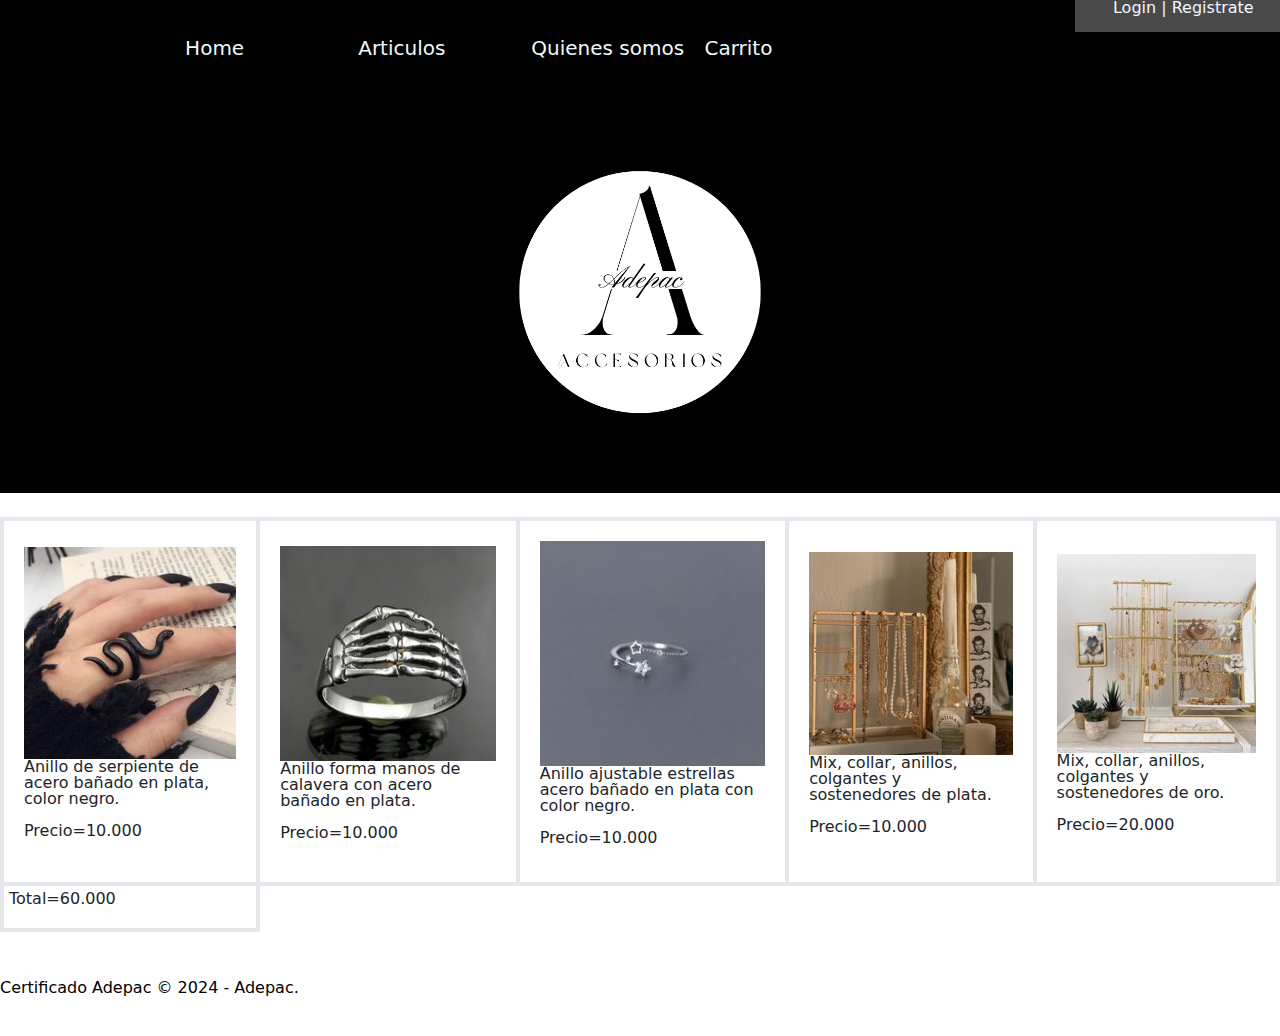
<file: boscar.html>
<!DOCTYPE html>
<html lang="en">

<head>
    <meta charset="UTF-8">
    <meta name="viewport" content="width=device-width, initial-scale=1.0">
    <title>Inicio Sesión</title>
    <link href="https://cdn.jsdelivr.net/npm/bootstrap@5.3.3/dist/css/bootstrap.min.css" rel="stylesheet"
        integrity="sha384-QWTKZyjpPEjISv5WaRU9OFeRpok6YctnYmDr5pNlyT2bRjXh0JMhjY6hW+ALEwIH" crossorigin="anonymous">
    <link rel="stylesheet" href="Carrito.css">
</head>

<body>
    <div class="center">
        <!--Barra de navegacion login/registro-->

        <div class="row" style="background-color: black;">
            <div class="col"></div>
            <div class="col-2 align-self-center" style="background-color: rgb(73, 73, 73);">
                <figure class="text-center">
                    <p><a class="navbar-brand" style="color: aliceblue;" href="#">Login | Registrate</a></p>
                </figure>
            </div>
        </div>

        <!--Barra de navegación pag web-->
        <div class="row " style="background-color: black;">
            <div class="col-10">
                <nav class="navbar navbar-expand-lg " style="background-color: black;">
                    <div class="container-fluid ">
                        <div class="col"></div>
                        <div class="col" style="background-color: black;">
                            <p><a class="navbar-brand" style="color: aliceblue;" href="#">Home</a></p>
                        </div>
                        <div class="col" style="background-color: black;">
                            <p><a class="navbar-brand" style="color: aliceblue;" href="#">Articulos</a></p>
                        </div>
                        <div class="col" style="background-color: black;">
                            <p><a class="navbar-brand" style="color: aliceblue;" href="#">Quienes somos</a></p>
                        </div>
                        <div class="col" style="background-color: black;">
                            <p><a class="navbar-brand" style="color: aliceblue;" href="#">Carrito</a></p>
                        </div>
                        <div class="col"></div>
                    </div>
                </nav>
            </div>
        </div>

        <!--Logo-->
        <div class="row" style="background-color: black;">
            <div class="col-4"></div>
            <div class="col-4">
                <img src="img/logo_adepac.png" alt="" class="img-fluid">
            </div>
        </div>
        <br>
        <table>
            <tr>
                <div class="card" style="width: 18rem;">
                    <td>
                        <div class="card-body d-inline-block">
                            <img src="img/anillo1.jpg" class="card-img-top" alt="...">
                            <p class="card-text">Anillo de serpiente de acero bañado en plata, color negro.
                            </p>
                            <p>Precio=10.000</p>
                        </div>
                    </td>
                    <td>
                        <div class="card-body d-inline-block">
                            <img src="img/anillo5.jpg" class="card-img-top" alt="...">
                            <p class="card-text">Anillo forma manos de calavera con acero bañado en plata.
                            </p>
                            <p>Precio=10.000</p>
                        </div>
                    </td>
                    <td>
                        <div class="card-body d-inline-block">
                            <img src="img/anillo2.jpg" class="card-img-top" alt="...">
                            <p class="card-text">Anillo ajustable estrellas acero bañado en plata con color negro.
                            </p>
                            <p>Precio=10.000</p>
                        </div>
                    </td>
                    <td>
                        <div class="card-body d-inline-block">
                            <img src="img/joyas3.jpg" class="card-img-top" alt="...">
                            <p class="card-text">Mix, collar, anillos, colgantes y sostenedores de plata.
                            </p>
                            <p>Precio=10.000</p>
                        </div>
                    </td>
                    <td>
                        <div class="card-body d-inline-block">
                            <img src="img/joyas5.jpg" class="card-img-top" alt="...">
                            <p class="card-text">Mix, collar, anillos, colgantes y sostenedores de oro.
                            </p>
                            <p>Precio=20.000</p>
                        </div>
                    </td>
                </div>
            </tr>
            <tr>
                <td class="total">
                    <p>Total=60.000</p>
                </td>
            </tr>
        </table>
        <br><br>


    </div>
    <footer>
        <p style="color: rgb(0, 0, 0);">Certificado Adepac © 2024 - Adepac.</p> <!-- Pie de página -->
    </footer>
</body>

</html>
</file>
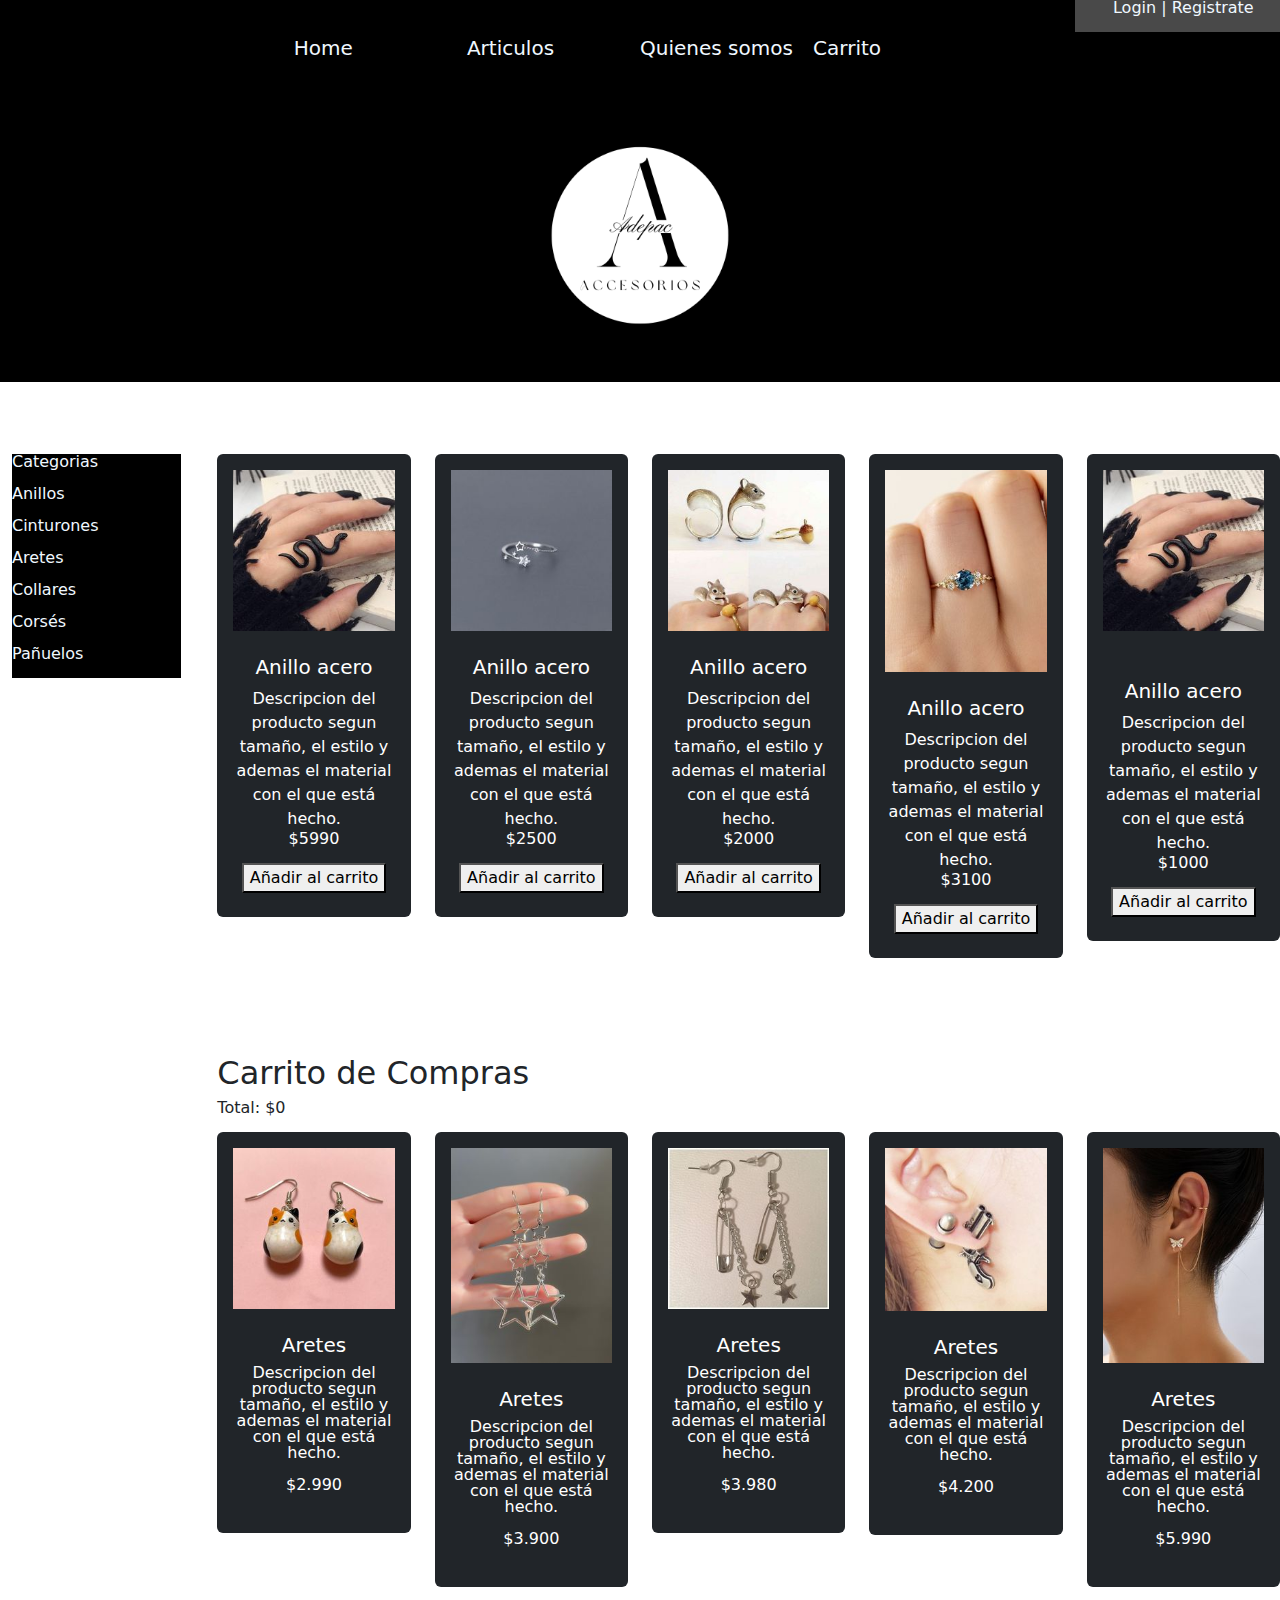
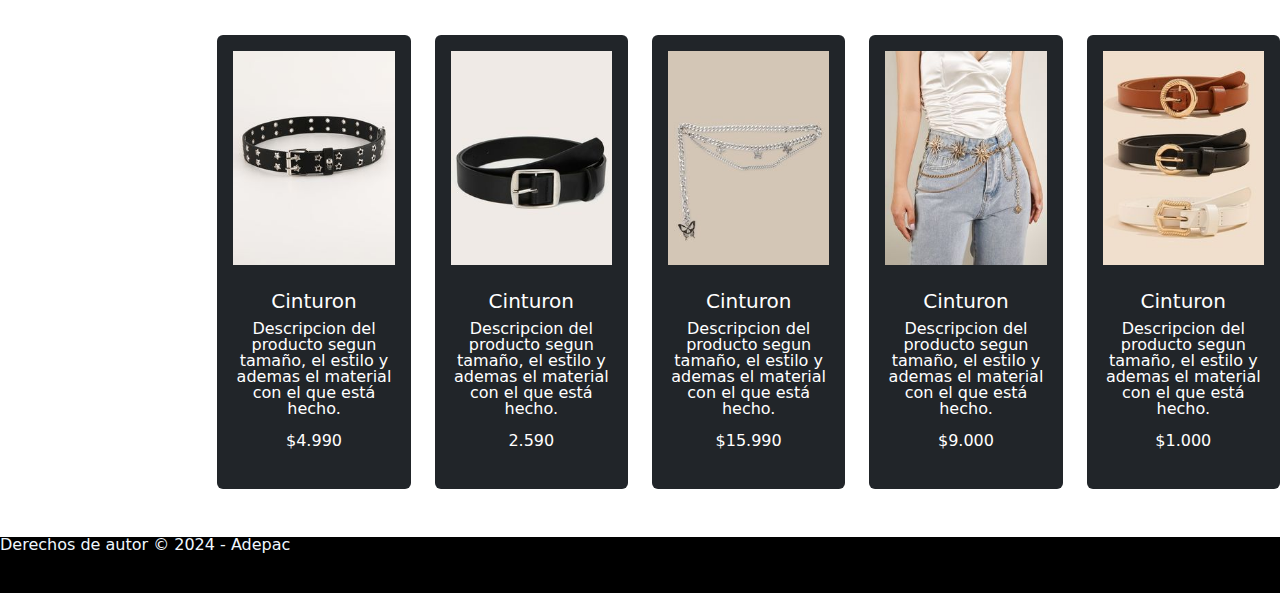
<file: BuscaArticulos.html>
<!DOCTYPE html>
<html lang="en">

<head>
    <meta charset="UTF-8">
    <meta name="viewport" content="width=device-width, initial-scale=1.0">
    <title>Document</title>
    <link href="https://cdn.jsdelivr.net/npm/bootstrap@5.3.3/dist/css/bootstrap.min.css" rel="stylesheet"
        integrity="sha384-QWTKZyjpPEjISv5WaRU9OFeRpok6YctnYmDr5pNlyT2bRjXh0JMhjY6hW+ALEwIH" crossorigin="anonymous">
    <link rel="stylesheet" href="archivo.css">
    <script src="iniSesion.js"></script>
</head>

<body>
    <!--Barra de navegacion login/registro-->

    <div class="row" style="background-color: black;">
        <div class="col"></div>
        <div class="col-2 align-self-center" style="background-color: rgb(73, 73, 73);">
            <figure class="text-center">
                <p><a class="navbar-brand" style="color: aliceblue;" href="InicioSesion.html">Login | Registrate</a></p>
            </figure>
        </div>
    </div>



  <!--Barra de navegación pag web-->
  <div class="row " style="background-color: black; justify-content: center;"">
    <div class="col-10">
      <nav class="navbar navbar-expand-lg " style="background-color: black;">
        <div class="container-fluid ">
          <div class="col"></div>
          <div class="col" style="background-color: black;">
            <p><a class="navbar-brand" style="color: aliceblue;" href="Home.html">Home</a></p>
          </div>
          <div class="col" style="background-color: black;">
            <p><a class="navbar-brand" style="color: aliceblue;" href="BuscaArticulos.html">Articulos</a></p>
          </div>
          <div class="col" style="background-color: black;">
            <p><a class="navbar-brand" style="color: aliceblue;" href="#">Quienes somos</a></p>
          </div>
          <div class="col" style="background-color: black;">
            <p><a class="navbar-brand" style="color: aliceblue;" href="Carrito.html">Carrito</a></p>
          </div>

          <div class="col"></div>
        </div>
      </nav>
    </div>
  </div>

  <!--Logo-->
  <div class="row" style="background-color: black; justify-content: center;">
    <div class="col-auto">
      <img id="imgLogo" src="img/logo_adepac.png" alt="Logo de Adepac">
    </div>
  </div>

    <br>
    <br>
    <br>

    <!--Categorias-->
    <div class="row">
        <div class="col-2">
            <div class="container" >
                <nav class="nav  flex-column " style="background-color: black;">
                    <p><a class="navbar-brand " style="color: aliceblue;" href="#">Categorias</a></p>
                    <p><a class="navbar-brand" style="color: aliceblue;" href="#">Anillos</a></p>
                    <p><a class="navbar-brand" style="color: aliceblue;" href="#">Cinturones</a></p>
                    <p><a class="navbar-brand" style="color: aliceblue;" href="#">Aretes</a></p>
                    <p><a class="navbar-brand" style="color: aliceblue;" href="#">Collares</a></p>
                    <p><a class="navbar-brand" style="color: aliceblue;" href="#">Corsés</a></p>
                    <p><a class="navbar-brand" style="color: aliceblue;" href="#">Pañuelos</a></p>
                </nav>
            </div>
        </div>

        <!--Columna con productos-->
        <div class="col-10">

            <!--fila 1-->
            <div class="row" id="row-item">
                <div class="col">
                    <div class="card text-ligth text-center bg-dark pb-2">
                        <div class="card-body text-white">
                            <div class="img-area mb-4">
                                <img src="img/anillo1.jpg" class="img-fluid" alt="">
                            </div>
                            <h5>Anillo acero</h3>
                                <h7>Descripcion del producto segun tamaño, el estilo y ademas el material con el que está
                                    hecho.</h7>
                                <p class="price">$5990</p>
                                <button class="btn-add-cart btn-primary " >Añadir al carrito</button>
                        </div>
                    </div>
                </div>

                <div class="col">
                    <div class="card text-ligth text-center bg-dark pb-2">
                        <div class="card-body text-white">
                            <div class="img-area mb-4">
                                <img src="img/anillo2.jpg" class="img-fluid" alt="">
                            </div>
                            <h5>Anillo acero</h5>
                                <h7>Descripcion del producto segun tamaño, el estilo y ademas el material con el que está
                                    hecho.</h7>
                                    <p class="price">$2500</p>
                                    <button class="btn-add-cart btn-primary " >Añadir al carrito</button>
                        </div>
                    </div>
                </div>

                <div class="col">
                    <div class="card text-ligth text-center bg-dark pb-2">
                        <div class="card-body text-white">
                            <div class="img-area mb-4">
                                <img src="img/anillo3.jpg" class="img-fluid" alt="">
                            </div>
                            <h5>Anillo acero</h5>
                                <h7>Descripcion del producto segun tamaño, el estilo y ademas el material con el que está
                                    hecho.</h7>
                                    <p class="price">$2000</p>
                                    <button class="btn-add-cart btn-primary " >Añadir al carrito</button>
                        </div>
                    </div>
                </div>

                <div class="col">
                    <div class="card text-ligth text-center bg-dark pb-2">
                        <div class="card-body text-white">
                            <div class="img-area mb-4">
                                <img src="img/anillo4.jpg" class="img-fluid" alt="">
                            </div>
                            <h5>Anillo acero</h5>
                                <h7>Descripcion del producto segun tamaño, el estilo y ademas el material con el que está
                                    hecho.</h7>
                                    <p class="price">$3100</p>
                                    <button class="btn-add-cart btn-primary " >Añadir al carrito</button>
                        </div>
                    </div>
                </div>
                <div class="col">
                    <div class="card text-ligth text-center bg-dark pb-2">
                        <div class="card-body text-white">
                            <div class="img-area mb-5">
                                <img src="img/anillo1.jpg" class="img-fluid" alt="">
                            </div>
                            <h5>Anillo acero</h5>
                                <h7>Descripcion del producto segun tamaño, el estilo y ademas el material con el que está
                                    hecho.</h7>
                                    <p class="price">$1000</p>
                                    <button class="btn-add-cart btn-primary " >Añadir al carrito</button>
                        </div>
                    </div>
                </div>
            </div>
            <br>
            <br>

            <!-- Contenedor del carrito -->
            <div class="row mt-5">
                <div class="col">
                    <h2>Carrito de Compras</h2>
                    <p id="totalCarrito">Total: $0</p>
                </div>
            </div>

          

            <!--fila 2-->
            <div class="row">
                <div class="col">
                    <div class="card text-ligth text-center bg-dark pb-2">
                        <div class="card-body text-white">
                            <div class="img-area mb-4">
                                <img src="img/arete1.jpg" class="img-fluid" alt="">
                            </div>
                            <h5>Aretes</h3>
                                <p>Descripcion del producto segun tamaño, el estilo y ademas el material con el que está
                                    hecho.</p>
                                    <p>$2.990</p>
                        </div>
                    </div>
                </div>

                <div class="col">
                    <div class="card text-ligth text-center bg-dark pb-2">
                        <div class="card-body text-white">
                            <div class="img-area mb-4">
                                <img src="img/arete2.jpg" class="img-fluid" alt="">
                            </div>
                            <h5>Aretes</h3>
                                <p>Descripcion del producto segun tamaño, el estilo y ademas el material con el que está
                                    hecho.</p>
                                    <p>$3.900</p>
                        </div>
                    </div>
                </div>

                <div class="col">
                    <div class="card text-ligth text-center bg-dark pb-2">
                        <div class="card-body text-white">
                            <div class="img-area mb-4">
                                <img src="img/arete3.jpg" class="img-fluid" alt="">
                            </div>
                            <h5>Aretes</h3>
                                <p>Descripcion del producto segun tamaño, el estilo y ademas el material con el que está
                                    hecho.</p>
                                    <p>$3.980</p>
                        </div>
                    </div>
                </div>

                <div class="col">
                    <div class="card text-ligth text-center bg-dark pb-2">
                        <div class="card-body text-white">
                            <div class="img-area mb-4">
                                <img src="img/arete4.jpg" class="img-fluid" alt="">
                            </div>
                            <h5>Aretes</h3>
                                <p>Descripcion del producto segun tamaño, el estilo y ademas el material con el que está
                                    hecho.</p>
                                    <p>$4.200</p>
                        </div>
                    </div>
                </div>
                <div class="col">
                    <div class="card text-ligth text-center bg-dark pb-2">
                        <div class="card-body text-white">
                            <div class="img-area mb-4">
                                <img src="img/arete5.jpg" class="img-fluid" alt="">
                            </div>
                            <h5>Aretes</h3>
                                <p>Descripcion del producto segun tamaño, el estilo y ademas el material con el que está
                                    hecho.</p>
                                    <p>$5.990</p>
                        </div>
                    </div>
                </div>
            </div>
            <br>
            <br>


            <!--fila 3-->
            <div class="row">
                <div class="col">
                    <div class="card text-ligth text-center bg-dark pb-2">
                        <div class="card-body text-white">
                            <div class="img-area mb-4">
                                <img src="img/cinturon1.jpg" class="img-fluid" alt="">
                            </div>
                            <h5>Cinturon</h3>
                                <p>Descripcion del producto segun tamaño, el estilo y ademas el material con el que está
                                    hecho.</p>
                                    <p>$4.990</p>
                        </div>
                    </div>
                </div>

                <div class="col">
                    <div class="card text-ligth text-center bg-dark pb-2">
                        <div class="card-body text-white">
                            <div class="img-area mb-4">
                                <img src="img/cinturon2.jpg" class="img-fluid" alt="">
                            </div>
                            <h5>Cinturon</h3>
                                <p>Descripcion del producto segun tamaño, el estilo y ademas el material con el que está
                                    hecho.</p>
                                    <p>2.590</p>
                        </div>
                    </div>
                </div>

                <div class="col">
                    <div class="card text-ligth text-center bg-dark pb-2">
                        <div class="card-body text-white">
                            <div class="img-area mb-4">
                                <img src="img/cinturon3.jpg" class="img-fluid" alt="">
                            </div>
                            <h5>Cinturon</h3>
                                <p>Descripcion del producto segun tamaño, el estilo y ademas el material con el que está
                                    hecho.</p>
                                    <p>$15.990</p>
                        </div>
                    </div>
                </div>

                <div class="col">
                    <div class="card text-ligth text-center bg-dark pb-2">
                        <div class="card-body text-white">
                            <div class="img-area mb-4">
                                <img src="img/cinturon4.jpg" class="img-fluid" alt="">
                            </div>
                            <h5>Cinturon</h3>
                                <p>Descripcion del producto segun tamaño, el estilo y ademas el material con el que está
                                    hecho.</p>
                                    <p>$9.000</p>
                        </div>
                    </div>
                </div>
                <div class="col">
                    <div class="card text-ligth text-center bg-dark pb-2">
                        <div class="card-body text-white">
                            <div class="img-area mb-4">
                                <img src="img/cinturon5.jpg" class="img-fluid" alt="">
                            </div>
                            <h5>Cinturon</h3>
                                <p>Descripcion del producto segun tamaño, el estilo y ademas el material con el que está
                                    hecho.</p>
                                    <p>$1.000</p>
                        </div>
                    </div>
                </div>
            </div>
            <br>
            <br>




        </div>
    </div>

<!--final de la pag-->
<div class="row">
    <div class="col " style="background-color: black;">
      <footer>
        <p style="color: aliceblue;">Derechos de autor © 2024 - Adepac</p> <!-- Pie de página -->
    </footer>
    </div>
  </div>


  <script src="carrito.js"></script>
</body>

</html>
</file>
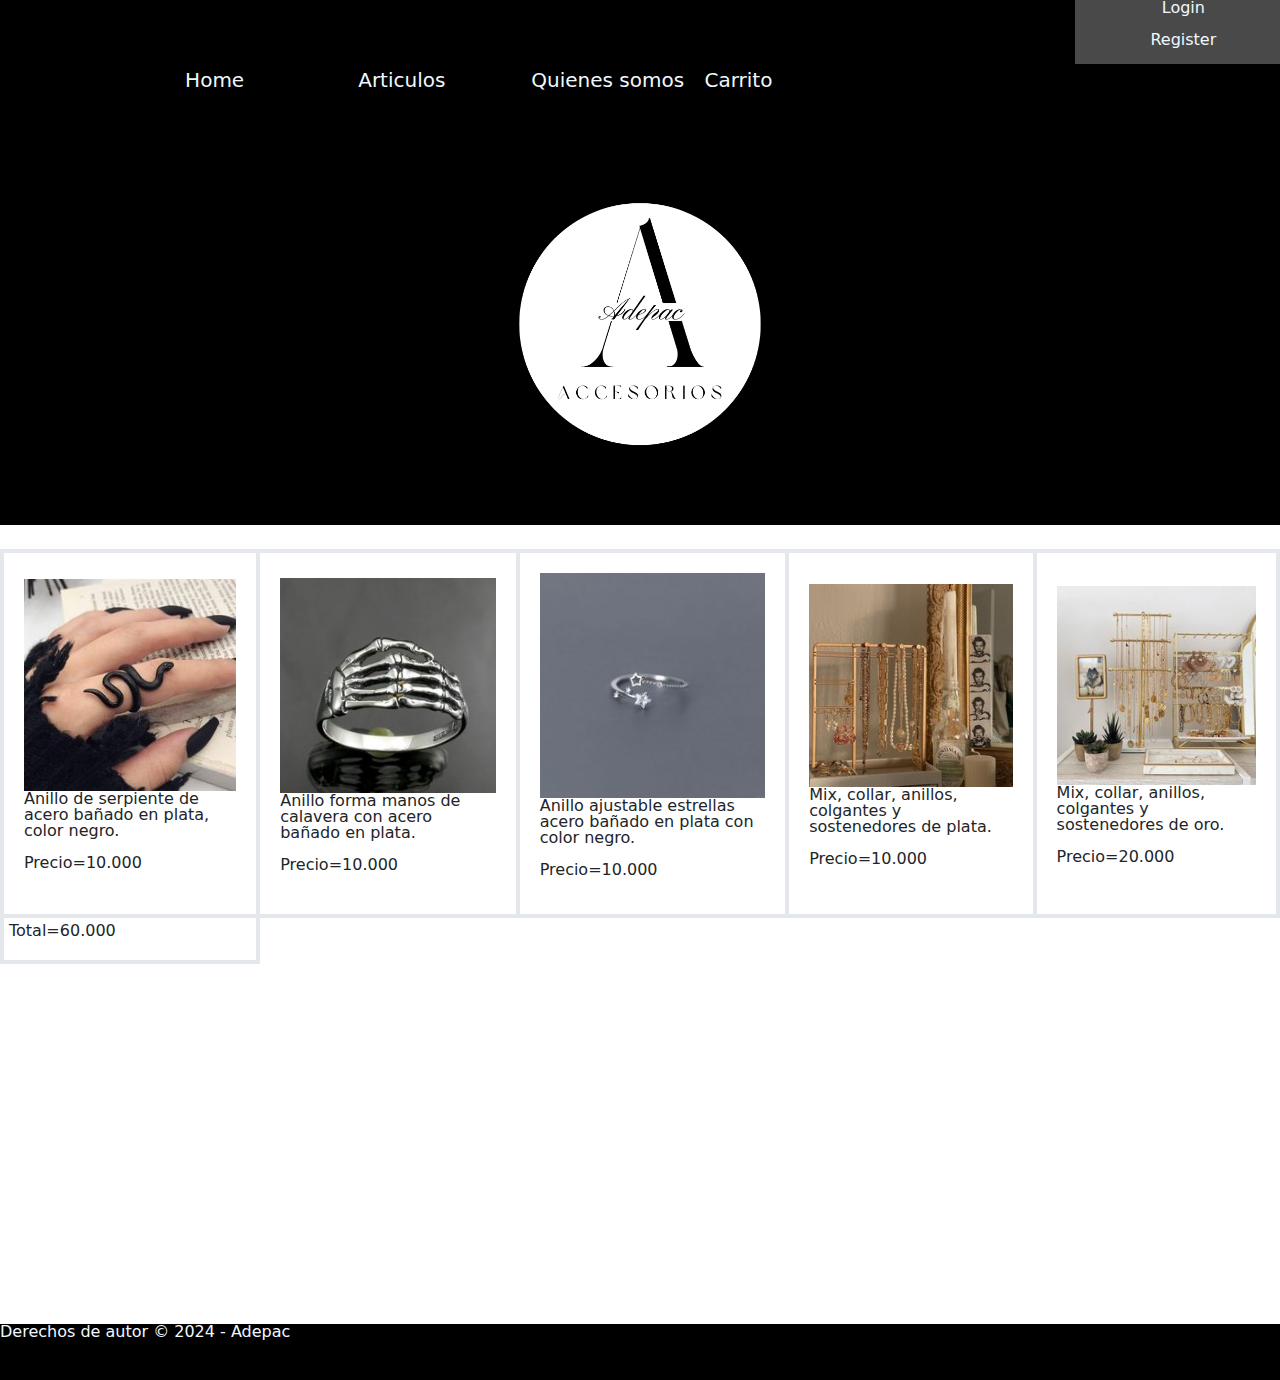
<file: Carrito.html>
<!DOCTYPE html>
<html lang="en">

<head>
    <meta charset="UTF-8">
    <meta name="viewport" content="width=device-width, initial-scale=1.0">
    <title>Carrito de compra</title>
    <link href="https://cdn.jsdelivr.net/npm/bootstrap@5.3.3/dist/css/bootstrap.min.css" rel="stylesheet"
        integrity="sha384-QWTKZyjpPEjISv5WaRU9OFeRpok6YctnYmDr5pNlyT2bRjXh0JMhjY6hW+ALEwIH" crossorigin="anonymous">
    <link rel="stylesheet" href="Carrito.css">
</head>

<body>
    <div class="center">
        <!--Barra de navegacion login/registro-->

        <div class="row" style="background-color: black;">
            <div class="col"></div>
            <div class="col-2 align-self-center" style="background-color: rgb(73, 73, 73);">
                <figure class="text-center">
                    <p><a class="navbar-brand" style="color: aliceblue;" href="InicioSesion.html">Login </a></p>
                    <p><a class="navbar-brand" style="color: aliceblue;" href="Registro.html">Register </a></p>
                </figure>
            </div>
        </div>

        <!--Barra de navegación pag web-->
        <div class="row " style="background-color: black;">
            <div class="col-10">
                <nav class="navbar navbar-expand-lg " style="background-color: black;">
                    <div class="container-fluid ">
                        <div class="col"></div>
                        <div class="col" style="background-color: black;">
                            <p><a class="navbar-brand" style="color: aliceblue;" href="Home.html">Home</a></p>
                        </div>
                        <div class="col" style="background-color: black;">
                            <p><a class="navbar-brand" style="color: aliceblue;" href="BuscaArticulos.html">Articulos</a></p>
                        </div>
                        <div class="col" style="background-color: black;">
                            <p><a class="navbar-brand" style="color: aliceblue;" href="#">Quienes somos</a></p>
                        </div>
                        <div class="col" style="background-color: black;">
                            <p><a class="navbar-brand" style="color: aliceblue;" href="Carrito.html">Carrito</a></p>
                        </div>
                        <div class="col"></div>
                    </div>
                </nav>
            </div>
        </div>

        <!--Logo-->
        <div class="row" style="background-color: black;">
            <div class="col-4"></div>
            <div class="col-4">
                <img src="img/logo_adepac.png" alt="" class="img-fluid">
            </div>
        </div>
        <br>
        <table>
            <tr>
                <div class="card" style="width: 18rem;">
                    <td>
                        <div class="card-body d-inline-block">
                            <img src="img/anillo1.jpg" class="card-img-top" alt="...">
                            <p class="card-text">Anillo de serpiente de acero bañado en plata, color negro.
                            </p>
                            <p>Precio=10.000</p>
                        </div>
                    </td>
                    <td>
                        <div class="card-body d-inline-block">
                            <img src="img/anillo5.jpg" class="card-img-top" alt="...">
                            <p class="card-text">Anillo forma manos de calavera con acero bañado en plata.
                            </p>
                            <p>Precio=10.000</p>
                        </div>
                    </td>
                    <td>
                        <div class="card-body d-inline-block">
                            <img src="img/anillo2.jpg" class="card-img-top" alt="...">
                            <p class="card-text">Anillo ajustable estrellas acero bañado en plata con color negro.
                            </p>
                            <p>Precio=10.000</p>
                        </div>
                    </td>
                    <td>
                        <div class="card-body d-inline-block">
                            <img src="img/joyas3.jpg" class="card-img-top" alt="...">
                            <p class="card-text">Mix, collar, anillos, colgantes y sostenedores de plata.
                            </p>
                            <p>Precio=10.000</p>
                        </div>
                    </td>
                    <td>
                        <div class="card-body d-inline-block">
                            <img src="img/joyas5.jpg" class="card-img-top" alt="...">
                            <p class="card-text">Mix, collar, anillos, colgantes y sostenedores de oro.
                            </p>
                            <p>Precio=20.000</p>
                        </div>
                    </td>
                </div>
            </tr>
            <tr>
                <td class="total">
                    <p>Total=60.000</p>
                </td>
            </tr>
        </table>
        <br><br>


    </div>
    <br>
    <br>
    <br>
    <br>
    <br>
    <br><br><br><br><br><br><br><br>
    <div class="row">
        <div class="col " style="background-color: black;">
            <footer>
                <p style="color: aliceblue;">Derechos de autor © 2024 - Adepac</p> <!-- Pie de página -->
                    
            </footer>
        </div>
    </div>
</body>

</html>
</file>
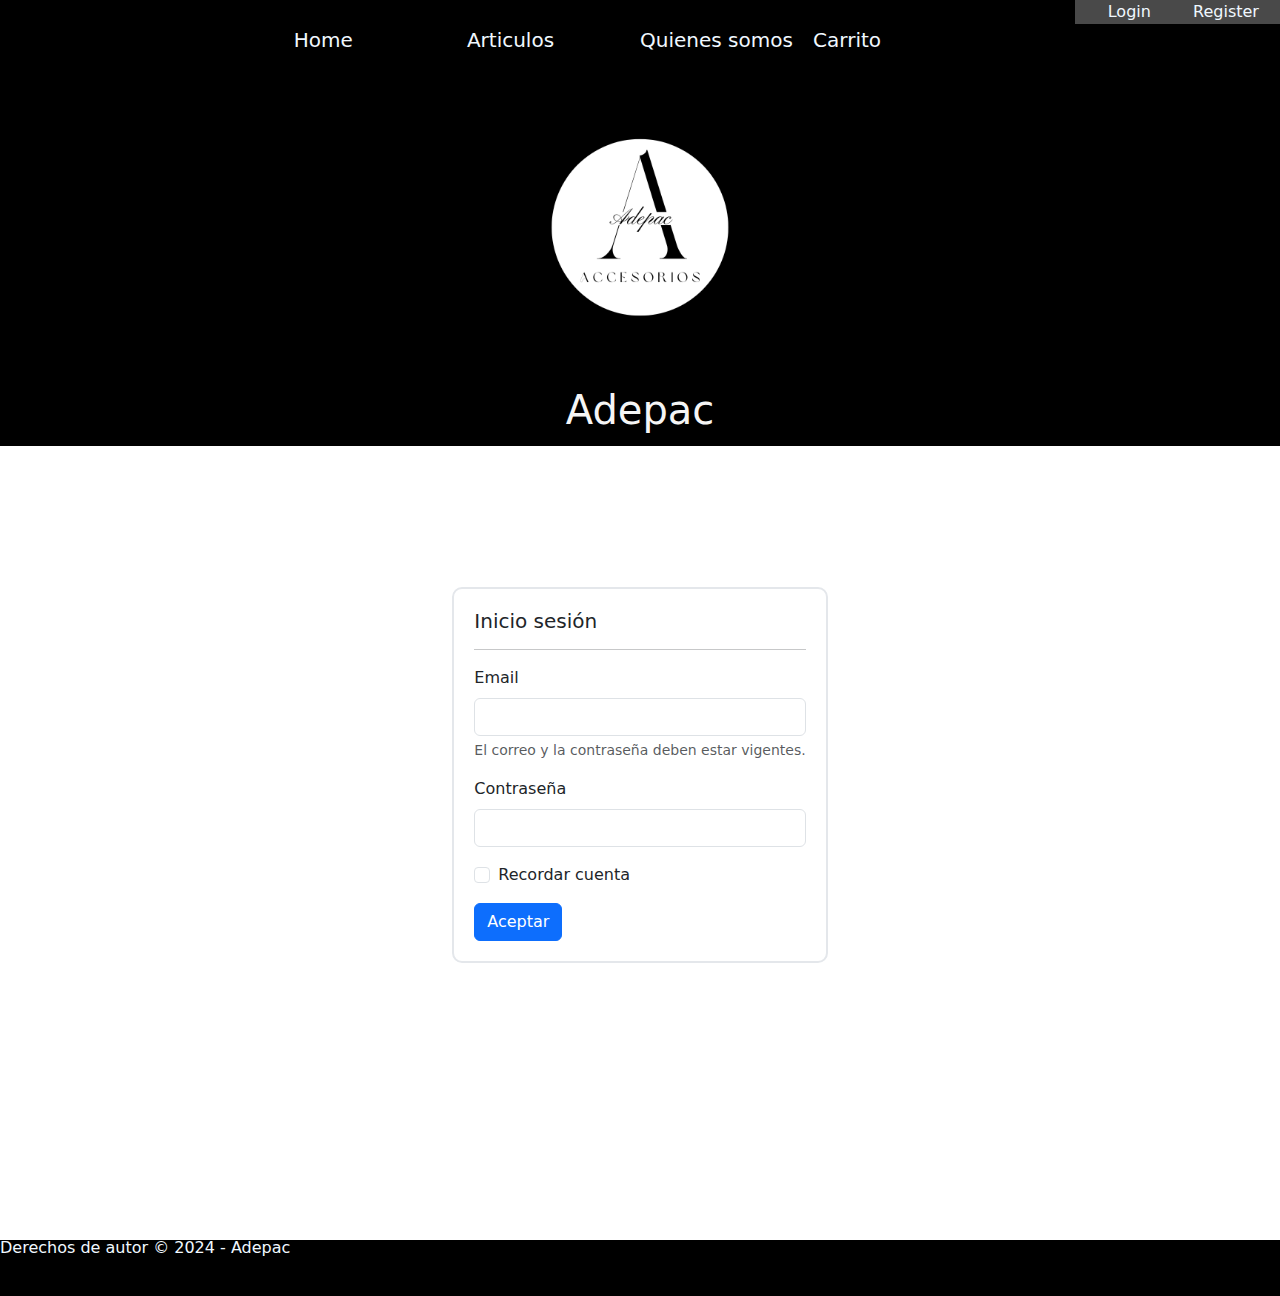
<file: InicioSesion.html>
<!doctype html>
<html lang="en">
<head>
    <meta charset="utf-8">
    <meta name="viewport" content="width=device-width, initial-scale=1">
    <title>Inicio Sesion</title>
    <link href="https://cdn.jsdelivr.net/npm/bootstrap@5.3.3/dist/css/bootstrap.min.css" rel="stylesheet"
        integrity="sha384-QWTKZyjpPEjISv5WaRU9OFeRpok6YctnYmDr5pNlyT2bRjXh0JMhjY6hW+ALEwIH" crossorigin="anonymous">
        <script src="iniSesion.js"></script>  
        <link rel="stylesheet" href="archivo.css">
</head>

<body>
      <!--Barra de navegacion login/registro-->

  <div class="row" style="background-color: black;">
    <div class="col"></div>
    <div class="col-2 align-self-center" style="background-color: rgb(73, 73, 73);">
      <div class="d-flex justify-content-around">
        <a class="navbar-brand" style="color: aliceblue;" href="InicioSesion.html">Login</a>
        <a class="navbar-brand" style="color: aliceblue;" href="Registro.html">Register</a>
      </div>
    </div>
  </div>

  <!--Barra de navegación pag web-->
  <div class="row " style="background-color: black; justify-content: center;"">
    <div class="col-10">
      <nav class="navbar navbar-expand-lg " style="background-color: black;">
        <div class="container-fluid ">
          <div class="col"></div>
          <div class="col" style="background-color: black;">
            <p><a class="navbar-brand" style="color: aliceblue;" href="Home.html">Home</a></p>
          </div>
          <div class="col" style="background-color: black;">
            <p><a class="navbar-brand" style="color: aliceblue;" href="BuscaArticulos.html">Articulos</a></p>
          </div>
          <div class="col" style="background-color: black;">
            <p><a class="navbar-brand" style="color: aliceblue;" href="#">Quienes somos</a></p>
          </div>
          <div class="col" style="background-color: black;">
            <p><a class="navbar-brand" style="color: aliceblue;" href="Carrito.html">Carrito</a></p>
          </div>

          <div class="col"></div>
        </div>
      </nav>
    </div>
  </div>

  <!--Logo-->
  <div class="row" style="background-color: black; justify-content: center;">
    <div class="col-auto">
      <img id="imgLogo" src="img/logo_adepac.png" alt="Logo de Adepac">
    </div>
  </div>

    <h1>Adepac</h1>
    <br><br><br><br>
    
    <div class="center">
        <form>
            <h5>
                Inicio sesión
            </h5>
            <hr>
            <div class="mb-3">
                <label for="exampleInputEmail1" class="form-label">Email</label>
                <input type="email" class="form-control" id="exampleInputEmail1" aria-describedby="emailHelp">
                <div id="emailHelp" class="form-text">El correo y la contraseña deben estar vigentes.</div>
            </div>
            <div class="mb-3">
                <label for="exampleInputPassword1" class="form-label">Contraseña</label>
                <input type="password" class="form-control" id="exampleInputPassword1">
            </div>
            <div class="mb-3 form-check">
                <input type="checkbox" class="form-check-input" id="exampleCheck1">
                <label class="form-check-label" for="exampleCheck1">Recordar cuenta</label>
            </div>
            <button type="button" class="btn btn-primary" onclick="iniciarSesion()">Aceptar</button>
            <div id="mensajeError" class="text-danger"></div> <!-- Elemento para mostrar el mensaje de error -->
        </form>
        
    </div>
    <br>
    <br>
    <br><br><br><br><br><br><br><br>
    <div class="row">
        <div class="col " style="background-color: black;">
            <footer>
                <p style="color: aliceblue;">Derechos de autor © 2024 - Adepac</p> <!-- Pie de página -->
                    
            </footer>
        </div>
    </div>

</body>

</html>
</file>
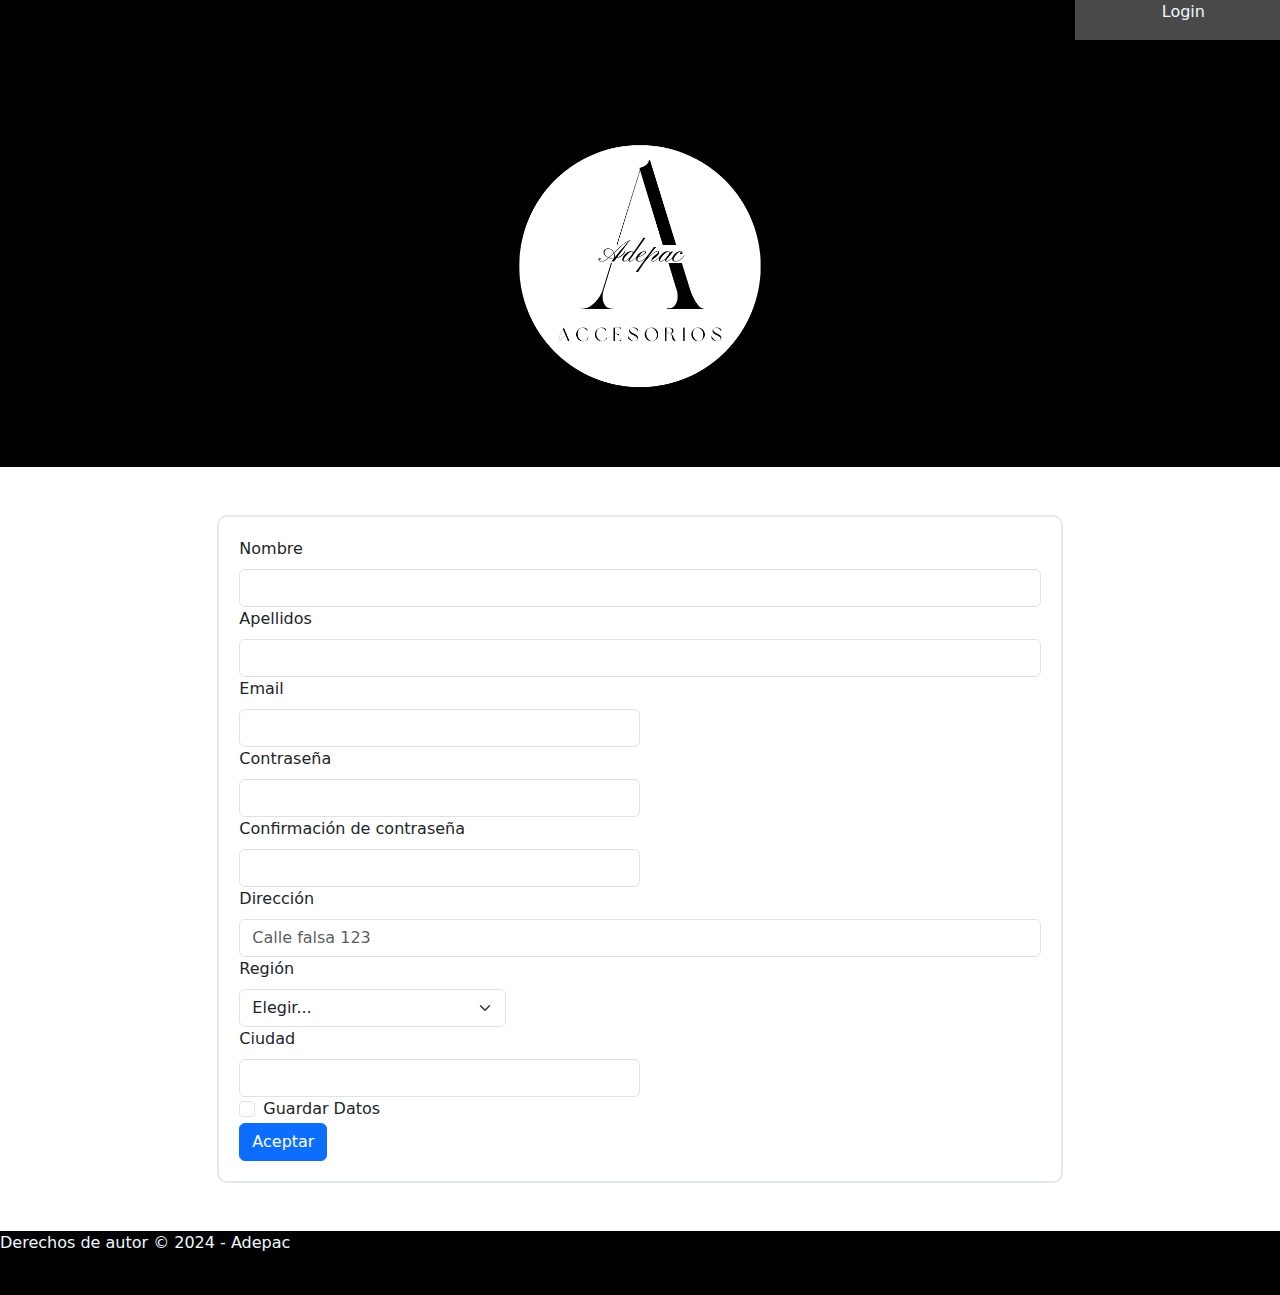
<file: Registro.html>
<!DOCTYPE html>
<html lang="en">

<head>
    <meta charset="UTF-8">
    <meta name="viewport" content="width=device-width, initial-scale=1.0">
    <link href="https://cdn.jsdelivr.net/npm/bootstrap@5.3.3/dist/css/bootstrap.min.css" rel="stylesheet"
        integrity="sha384-QWTKZyjpPEjISv5WaRU9OFeRpok6YctnYmDr5pNlyT2bRjXh0JMhjY6hW+ALEwIH" crossorigin="anonymous">
    <link rel="stylesheet" href="Registro.css">
    <title>Registro</title>
    <script src="registro.js"></script>
</head>

<body>
    <!--Barra de navegacion login/registro-->

    <div class="row" style="background-color: black;">
        <div class="col"></div>
        <div class="col-2 align-self-center" style="background-color: rgb(73, 73, 73);">
            <figure class="text-center">
                <p><a class="navbar-brand" style="color: aliceblue;" href="InicioSesion.html">Login</a></p>
            </figure>
        </div>
    </div>

    <!--Barra de navegación pag web-->
    <div class="row " style="background-color: black;">
        <div class="col-10">
            <nav class="navbar navbar-expand-lg " style="background-color: black;">
                <div class="container-fluid ">
                    <div class="col"></div>
                    <div class="col"></div>
                </div>
            </nav>
        </div>
    </div>

    <!--Logo-->
    <div class="row">
        <div class="col-4" style="background-color: black;"></div>
        <div class="col-4" style="background-color: black;">
            <img src="img/logo_adepac.png" alt="" class="img-fluid">
        </div>
        <div class="col-4" style="background-color: black;"></div>
    </div>


    <br>
    <br>

    <!--formulario-->

    <div class="row " style="background-color: rgb(255, 255, 255);">
        <div class="col-2"></div>

        <div class="col">
            <form>
                <div class="col-12">
                    <label for="inputAddress" class="form-label">Nombre</label>
                    <input type="text" class="form-control" id="nombre" placeholder=" ">
                </div>
            
                <div class="col-12">
                    <label for="inputAddress" class="form-label">Apellidos</label>
                    <input type="text" class="form-control" id="apellidos" placeholder="">
                </div>
                <div class="col-md-6">
                    <label for="inputEmail4" class="form-label">Email</label>
                    <input type="email" class="form-control" id="email">
                </div>
                <div class="col-md-6">
                    <label for="inputPassword4" class="form-label">Contraseña</label>
                    <input type="password" class="form-control" id="password">
                </div>
                <div class="col-md-6">
                    <label for="inputPassword4" class="form-label">Confirmación de contraseña</label>
                    <input type="password" class="form-control" id="confirm_password">
                </div>
                <div class="col-12">
                    <label for="inputAddress2" class="form-label">Dirección</label>
                    <input type="text" class="form-control" id="direccion" placeholder="Calle falsa 123">
                </div>
                <div class="col-md-4">
                    <label for="inputState" class="form-label">Región</label>
                    <select id="region" class="form-select">
                        <option selected>Elegir...</option>
                        <option>Arica y Parinacota</option>
                        <option>Tarapacá</option>
                        <option>Antofagasta</option>
                        <option>Atacama</option>
                        <option>Coquimbo</option>
                        <option>Valparaíso</option>
                        <option>Metropolitana de Santiago</option>
                        <option>Libertador General Bernardo O'Higgins</option>
                        <option>Maule</option>
                        <option>Ñuble</option>
                        <option>Biobío</option>
                        <option>La Araucanía</option>
                        <option>Los Ríos</option>
                        <option>Los Lagos</option>
                        <option>Aysén del General Carlos Ibáñez del Campo</option>
                        <option>Magallanes y de la Antártica Chilena</option>
                    </select>
                </div>
                
                <div class="col-md-6">
                    <label for="inputCity" class="form-label">Ciudad</label>
                    <input type="text" class="form-control" id="ciudad">
                </div>
                <div class="col-12">
                    <div class="form-check">
                        <input class="form-check-input" type="checkbox" id="gridCheck">
                        <label class="form-check-label" for="gridCheck">
                            Guardar Datos
                        </label>
                    </div>
                </div>
                <div class="col-12">
                    <button type="button" class="btn btn-primary" onclick="validarRegistro()">Aceptar</button>
                </div>
            </form>
            
            <!-- Mensaje de registro exitoso -->
            <div id="mensajeRegistro" style="color: green;"></div>
            
        </div>

        <div class="col-2"></div>
    </div>
    <br>
    <br>
    <div class="row">
        <div class="col " style="background-color: black;">
            <footer>
                <p style="color: aliceblue;">Derechos de autor © 2024 - Adepac</p> <!-- Pie de página -->
                    
            </footer>
        </div>
    </div>
</body>

</html>
</file>
<file: Carrito.css>
.logo img{
    left: 20px; 
    position: absolute;
    height: 45px;
    width: auto;
}

h1{
    margin: 0; 
    text-align: center; 
    width: 100%;
    font-family:'Franklin Gothic Medium', 'Arial Narrow', Arial, sans-serif;
}

header {
    background-color: #333; 
    color: #fff; 
    padding: 20px;
    display: flex; 
    position: relative;
}
.card{
    border: #333;

}
img{
    width: auto;
    height: auto;
    padding: auto;
}

td{
    border: 4px solid #e4e7eb; 
    padding: 20px; 
    border-radius: 10px;

}
.total{
    border: 4px solid #e4e7eb; 
    padding: 5px; 
    border-radius: 10px; 
}
p{
    line-height: 100%;
}
</file>
<file: archivo.css>
h1 {
    text-align: center; 
    background-color: rgb(0, 0, 0); 
    color: whitesmoke; 
    padding: 12px; 
}

#imgLogo {
    width: 300px;
    height: 300px;
    display: block; 
    margin: auto; 
}
.contenido-carrusel {
    border: 2px solid rgb(36, 34, 34); 
    box-shadow: 0 4px 8px rgba(0, 0, 0, 0.1);
    width: 150%; 
    margin: auto; 
    margin-top: 20px;
  }
  
.carrusel-imagen {
    width: 100%;
    height: 400px; 
    object-fit: contain;
}

header {
    background-color: #333; 
    color: #fff; 
    padding: 20px;
    display: flex; 
    position: relative;
}
.card{
    border: #161515;

}
img{
    width: auto;
    height: auto;
    padding: auto;
}

td{
    border: 4px solid #e4e7eb; 
    padding: 20px; 
    border-radius: 10px;

}
.total{
    border: 4px solid #e4e7eb; 
    padding: 5px; 
    border-radius: 10px; 
}
p{
    line-height: 100%;
}

form {
    border: 2px solid #e4e7eb; 
    padding: 20px; 
    border-radius: 10px;
}

.center {
    border: black;
    display: flex;
    justify-content: center;
    align-items: center;
    height: 50vh; 
}

/* Always set the map height explicitly to define the size of the div
 * element that contains the map. 
 gmp-map {
    height: 100%;
  }*/
  
  /* Optional: Makes the sample page fill the window. */
  html,
  body {
    height: 100%;
    margin: 0;
    padding: 0;
  }
  .map-container {
    width: 80%; 
    height: 400px; 
    border: 2px solid white;
  }
</file>
<file: Registro.css>
.logo img{
    left: 20px; 
    position: absolute;
    height: 55px;
    width: auto;
}

h1{
    margin: 0; 
    text-align: center; 
    width: 100%;
    font-family:'Franklin Gothic Medium', 'Arial Narrow', Arial, sans-serif;
}

.center {
    border: black;
    display: flex;
    justify-content: center;
    align-items: center;
    height: 100vh; 
}
header {
    background-color: #333; 
    color: #fff; 
    padding: 20px;
    display: flex; 
    position: relative;
}
form {
    border: 2px solid #e4e7eb; 
    padding: 20px; 
    border-radius: 10px;
}
</file>
